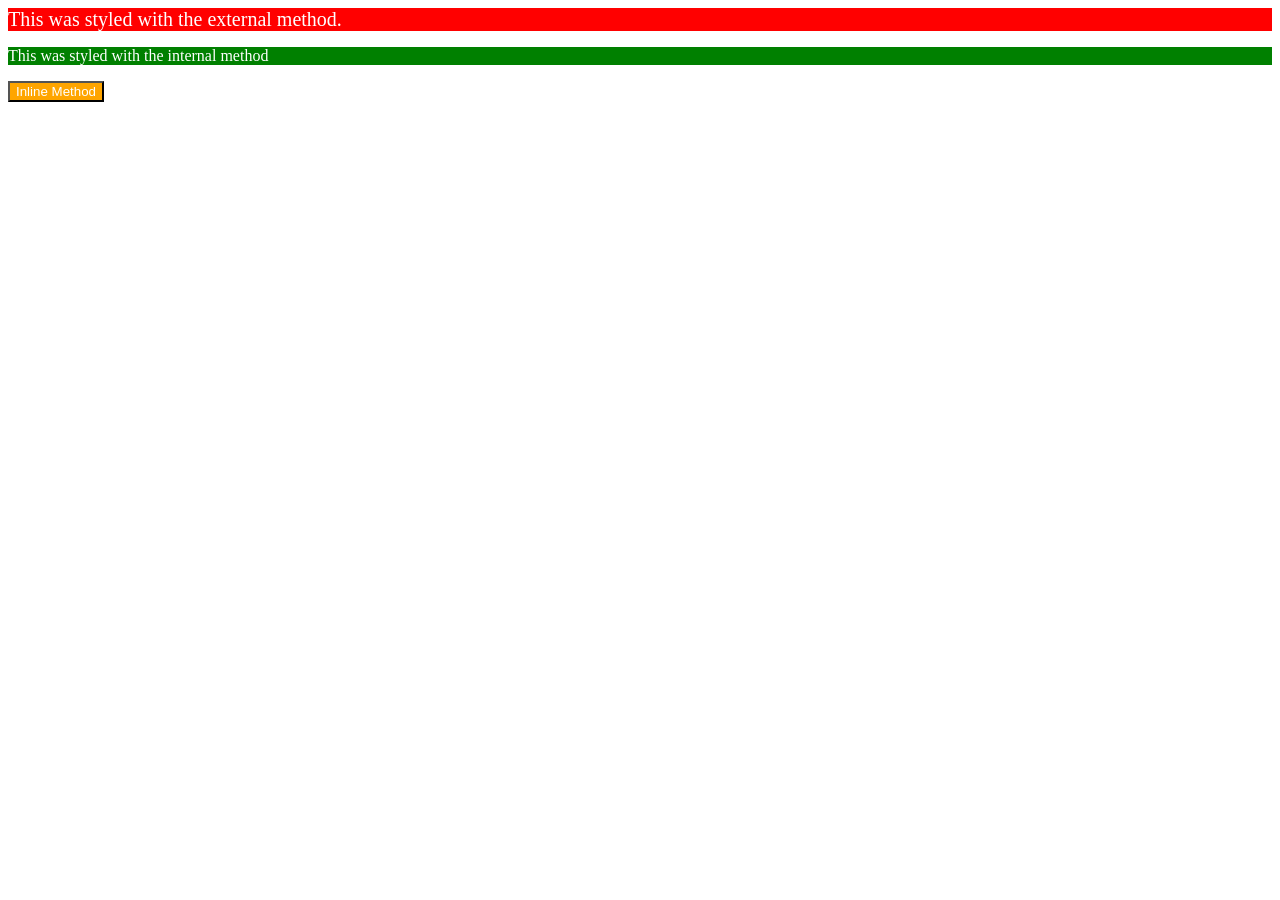
<file: foundations/intro-to-css/01-css-methods/index.html>
<!DOCTYPE html>
<html lang="en">
  <head>
    <style>
      p {
        color: white;
        background-color: green;
      }
    </style>
    <link rel="stylesheet" href="styles.css">
  </head>
  <body>
    <div>This was styled with the external method.</div>
    <p>This was styled with the internal method</p>
    <button style="background-color: orange; color: white">Inline Method</button>
  </body>
</html>
</file>
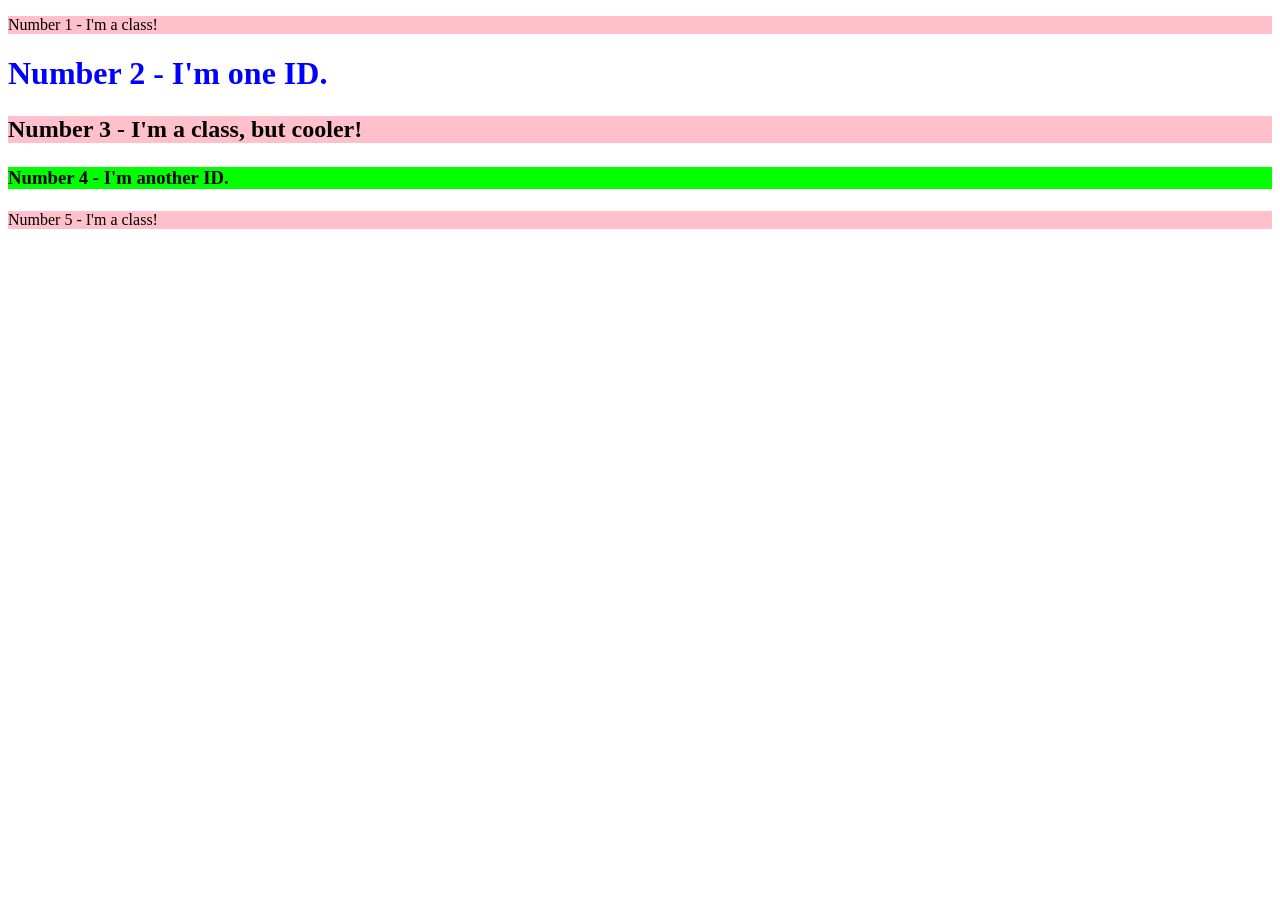
<file: foundations/intro-to-css/02-class-id-selectors/index.html>
<!DOCTYPE html>
<html lang="en">
  <head>
    <meta charset="UTF-8">
    <meta http-equiv="X-UA-Compatible" content="IE=edge">
    <meta name="viewport" content="width=device-width, initial-scale=1.0">
    <title>Class and ID Selectors</title>
    <link rel="stylesheet" href="style.css">
  </head>
  <body>
    <p class="title">Number 1 - I'm a class!</p>
   <h1> <div id="header">Number 2 - I'm one ID.</div></h1>
   <h2> <p class="title special">Number 3 - I'm a class, but cooler!</p></h2>
   <h3> <div id="title">Number 4 - I'm another ID.</div> </h3>
   <h4> <p class="title">Number 5 - I'm a class!</p> </h4>
  </body>
</html>
</file>
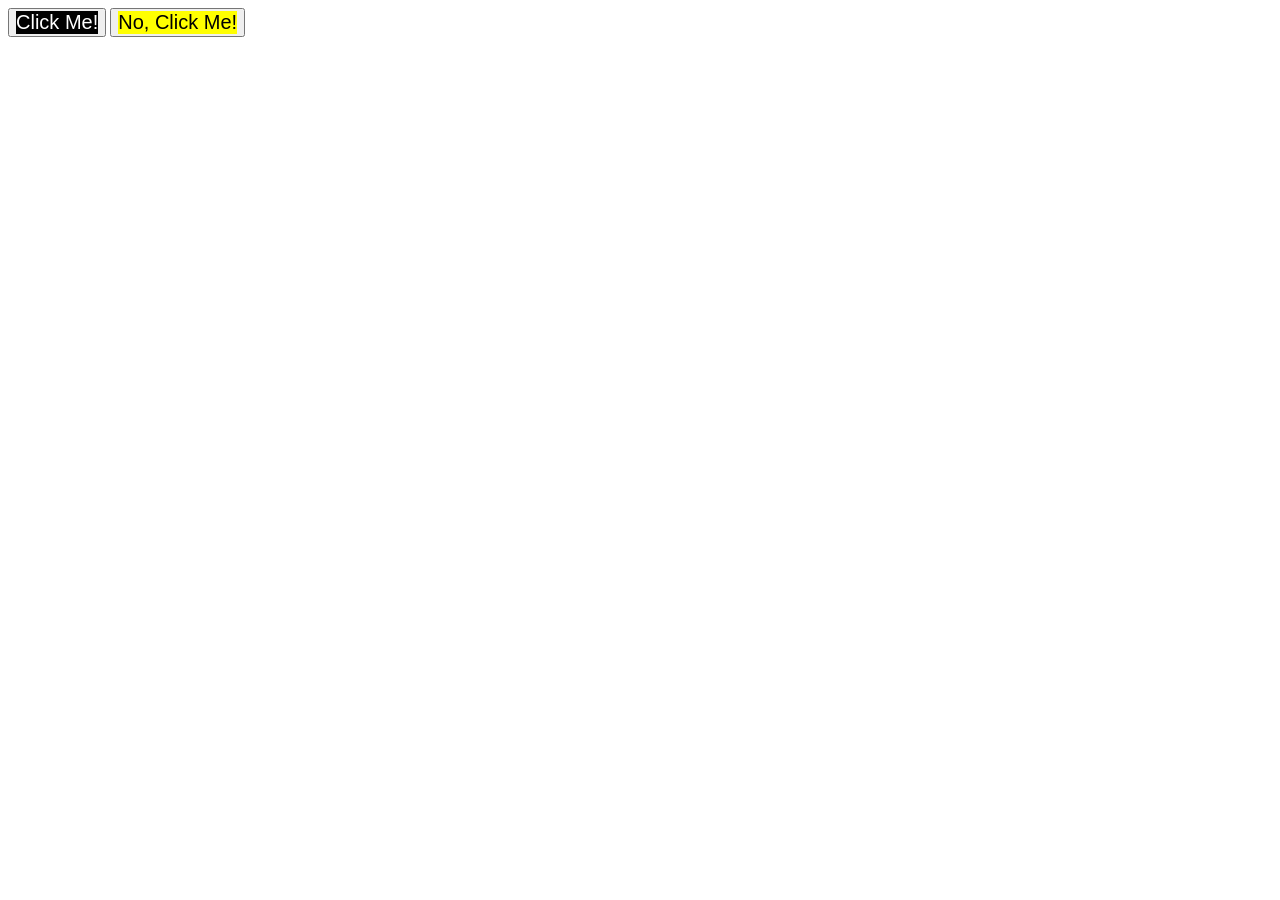
<file: foundations/intro-to-css/03-grouping-selectors/index.html>
<!DOCTYPE html>
<html lang="en">
  <head>
    <meta charset="UTF-8">
    <meta http-equiv="X-UA-Compatible" content="IE=edge">
    <meta name="viewport" content="width=device-width, initial-scale=1.0">
    <title>Grouping Selectors</title>
    <link rel="stylesheet" href="style.css">
  </head>
  <body>
   <button> <div class="alert-button">Click Me!</div></button>
    <button><div class="alerted-button">No, Click Me!</div></button>
  </body>
</html>
</file>
<file: foundations/intro-to-css/01-css-methods/styles.css>
div {
    color: white;
    font-size: 20px;
    background-color: red
}

p{
    color: white;
    background-color: green;
}
</file>
<file: foundations/intro-to-css/02-class-id-selectors/style.css>
.title {
    font-color: black;
    background-color: pink;
    font-weight: lighter;
}
.title.special {
    font-color: white;
    background-color: pink;
    font-weight: bold;
}
#header {
    color: blue;
}
#title {
    background-color: lime;
    font-color: black;
    font-weight:bolder;
}
</file>
<file: foundations/intro-to-css/03-grouping-selectors/style.css>
.alert-button {
    background-color: black;
    color: white;
    font-family: Arial, Helvetica, sans-serif;
    font-size: 20px;
}
.alerted-button {
    background-color: yellow;
    color: black;
    font-family: Arial, Helvetica, sans-serif;
    font-size: 20px;
}
</file>
